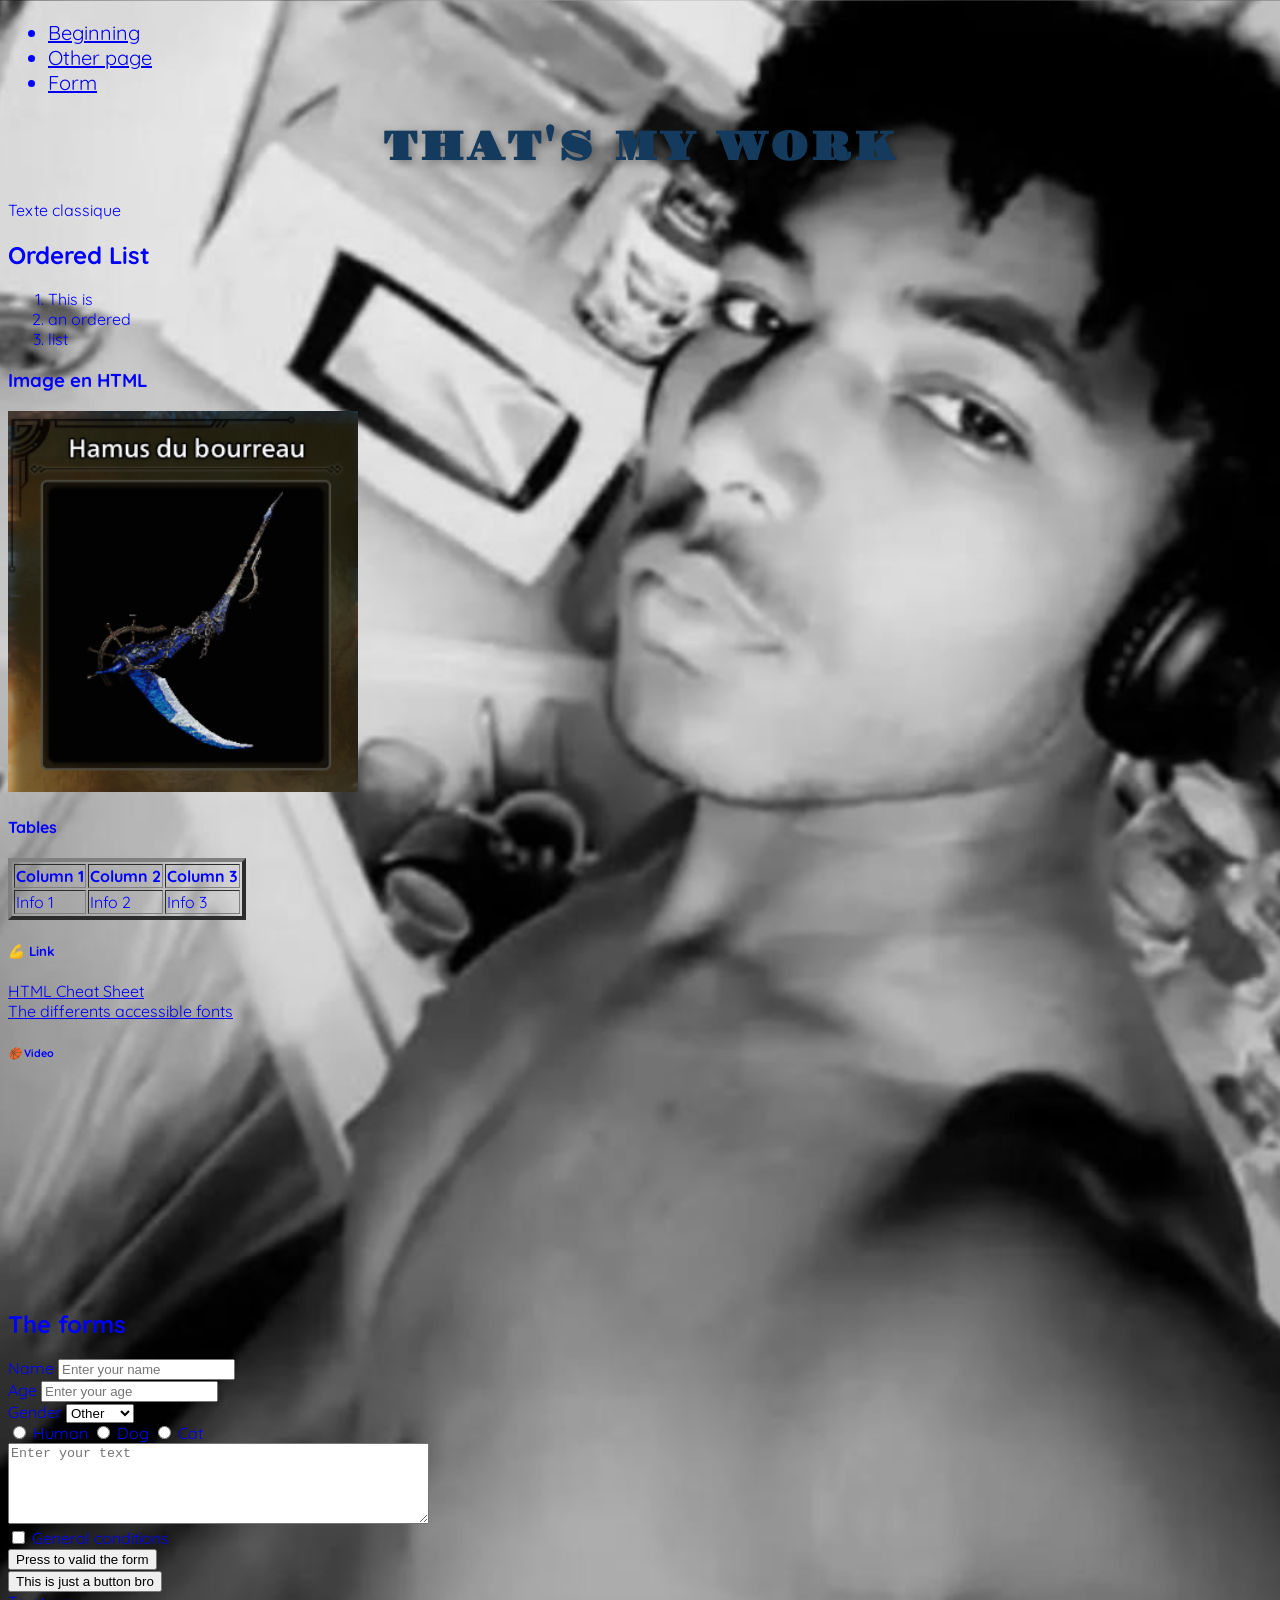
<file: index.html>
<!DOCTYPE html>
<html lang="en">

<head>
    <meta charset="UTF-8">
    <meta name="viewport" content="width=device-width, initial-scale=1.0">
    <title>Learning HTML</title>
    <!-- Logo -->
    <link rel="shortcut icon" href="./png/html_logo.png">
    <link rel="stylesheet" href="./css/style.css">
</head>

<body>
    <nav>
        <!-- UL = Unordered List -->
         <ul>
            <li><a href="/">Beginning</a></li>
            <li><a href="/index2.html">Other page</a></li>
            <!-- #forms = id of a section or another div -->
            <li><a href="#forms">Form</a></li>
         </ul>
    </nav>

    <header>
        <!-- Un seul H1 par page -->
         <h1>That's my work</h1>
         <p>Texte classique</p>
    </header>

    <main>
        <section>
            <h2>Ordered List</h2>
            <ol>
                <li>This is</li>
                <li>an ordered</li>
                <li>list</li>
            </ol>
        </section>

        <section>
            <h3>Image en HTML</h3>
            <img src="./png/LongSword.png" alt="LongSword_MHW">

            <div>
                <h4>Tables</h4>
                <table border="4">
                    <thead>
                        <!-- "Table Row" = tr -->
                        <tr>
                            <!-- "Table Head Columns" = th -->
                            <th>Column 1</th>
                            <th>Column 2</th>
                            <th>Column 3</th>
                        </tr>
                    </thead>

                    <tbody>
                        <tr>
                            <!-- "Table Columns" = td -->
                            <td>Info 1</td>
                            <td>Info 2</td>
                            <td>Info 3</td>
                        </tr>
                    </tbody>
                </table>
            </div>

            <div>
                <h5> <i>&#128170;</i> Link</h5>
                <!-- target="_blank" open the link in a new tab -->
                <a href="https://htmlcheatsheet.com" target="_blank">HTML Cheat Sheet</a>
                <br>
                <a href="https://fonts.google.com" target="_blank">The differents accessible fonts</a>
            </div>

            <div>
                <h6> <i>&#127936;</i> Video</h6>
                <a href="https://pixabay.com/fr/videos/basketball-cerceau-rapporter-urbain-208442/" target="_blank">
                    <video src="./mp4/Bucket.mp4" height="200" autoplay muted loop></video>
                </a>
            </div>
        </section>

        <section id="forms">
            <h2>The forms</h2>
            <form>
                <!-- label = nom de l'input -->
                <!-- for = to relate the label with the input with an id -->
                <label for="name">Name</label>
                <input type="text" id="name" placeholder="Enter your name">
                <br>
                <label for="age">Age</label>
                <input type="number" id="age" placeholder="Enter your age">
                <br>
                <label for="gender">Gender</label>
                <select id="gender">
                    <option value="Man">Man</option>
                    <option value="Woman">Woman</option>
                    <!-- selected="selected" = initial value -->
                    <option selected="selected" value="Other">Other</option>
                </select>

                <div>
                    <!-- name="type" = relate all inputs -->
                    <input type="radio" name="type" id="human">
                    <label for="human">Human</label>

                    <input type="radio" name="type" id="dog">
                    <label for="dog">Dog</label>

                    <input type="radio" name="type" id="cat">
                    <label for="cat">Cat</label>
                </div>

                <!-- cols = width | rows = height -->
                <textarea id="text" placeholder="Enter your text" cols="50" rows="5"></textarea>
                <br>
                <input type="checkbox" id="cgv">
                <label for="cgv">General conditions</label>
                <br>
                <input type="submit" value="Press to valid the form">
            </form>
            <button>This is just a button bro</button>
        </section>
    </main>

    <footer>
        <!-- download="ThisIsATest = name of the download -->
        <a href="./dowload/test.txt" download="ThisIsATest">Trust me</a>
    </footer>
</body>
</html>
</file>
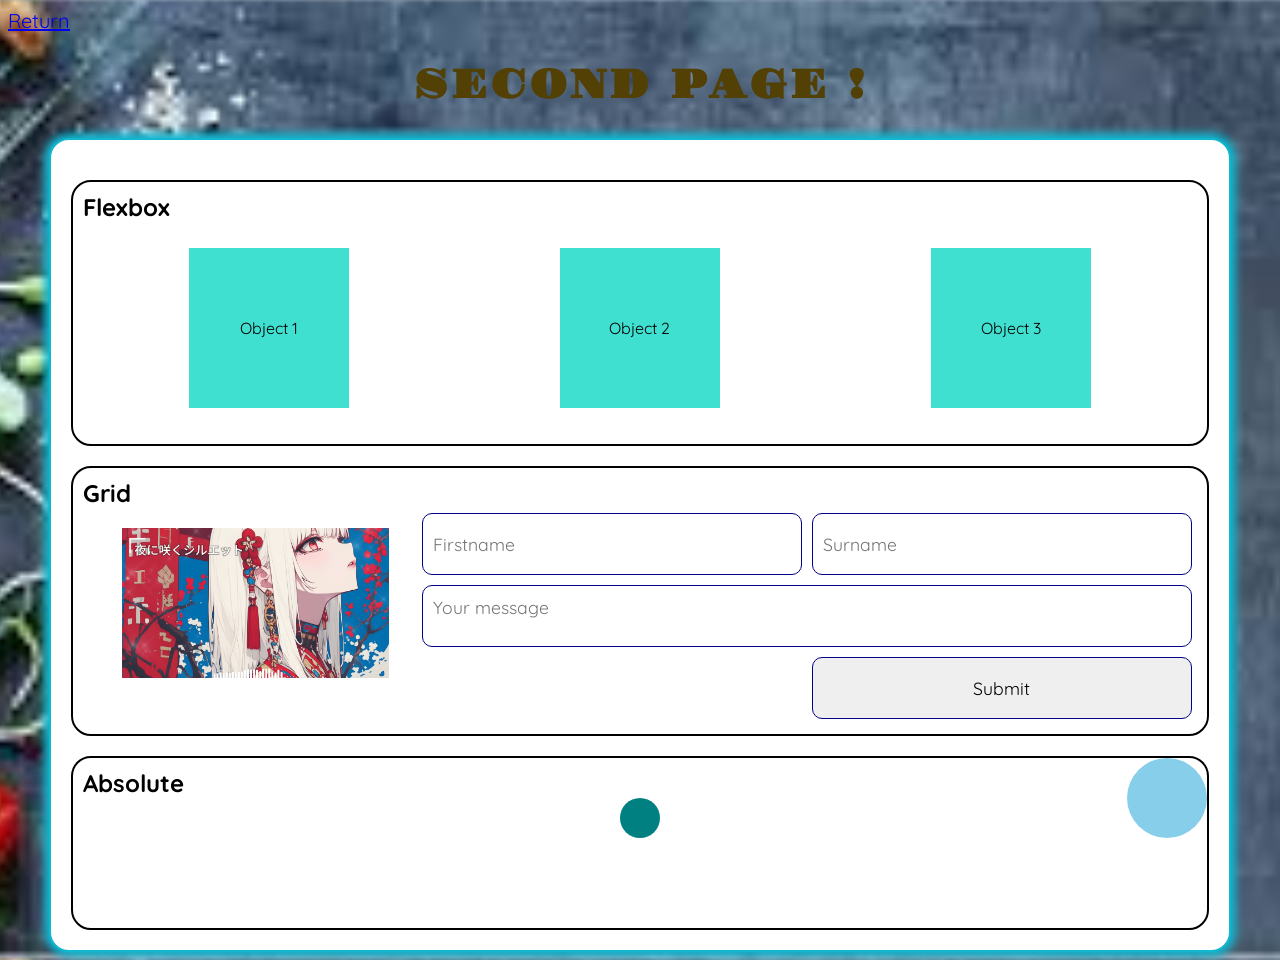
<file: index2.html>
<!DOCTYPE html>
<html lang="en">
<head>
    <meta charset="UTF-8">
    <meta name="viewport" content="width=device-width, initial-scale=1.0">
    <title>Learning HTML</title>
    <link rel="shortcut icon" href="./png/html_logo.png">
    <link rel="stylesheet" href="./css/style2.css">
</head>
<body>
    <nav>
        <a href="./index.html">Return</a>
    </nav>

    <header>
        <h1>Second page !</h1>
    </header>

    <main>
        <div class="flexbox">
            <h2>Flexbox</h2>
            <ul>
                <li>Object 1</li>
                <li>Object 2</li>
                <li>Object 3</li>
            </ul>
        </div>

        <div class="grid">
            <h2>Grid</h2>
            <div class="grid-container">
                <img src="./png/White_Girl.png" alt="White_Girl">
                <form action="">
                    <input type="text" id="firstname" placeholder="Firstname">
                    <input type="text" id="surname" placeholder="Surname">
                    <textarea cols="30" rows="10" placeholder="Your message"></textarea>
                    <input type="submit" value="Submit" id="btn-submit">
                </form>
            </div>
        </div>

        <div class="absolute">
            <h2>Absolute</h2>
            <span id="circle1"></span>
            <span id="circle2"></span>
        </div>
    </main>
</body>
</html>
</file>
<file: css/style.css>
/* Font : Gravitas One --> directly from a site */
@import url('https://fonts.googleapis.com/css2?family=Gravitas+One&display=swap');

/* To not depend of a site, directly download the font and give it any name */
@font-face {
    font-family: "Quicksand";
    src: url(./font/Quicksand-VariableFont_wght.ttf);
}

body {
    font-family: "Quicksand", sans-serif;
    background: url(../png/ME.png) center/cover;
    /* vh = cover perfectly the user screen */
    min-height: 100vh;
    color: blue;
    
}

nav {
    font-size: 20px;
}

nav:hover {
    cursor: pointer;
}

h1 {
    text-transform: uppercase;
    letter-spacing: 3px;
    text-align: center;
    /* 1rem = 16px */
    font-size: 2.5rem;
    text-shadow: 3px 3px 8px #00000057;
    color: rgb(20, 59, 94);
    font-family: "Gravitas One", sans-serif;
}
</file>
<file: css/style2.css>
/* Font : Gravitas One --> directly from a site */
@import url('https://fonts.googleapis.com/css2?family=Gravitas+One&display=swap');

/* To not depend of a site, directly download the font and give it any name */
@font-face {
    font-family: "Quicksand";
    src: url(./font/Quicksand-VariableFont_wght.ttf);
}

body {
    font-family: "Quicksand", sans-serif;
    background: url(../png/Cooked.jpg) center/cover;
    /* vh = cover perfectly the user screen */
    min-height: 100vh;
}

nav {
    font-size: 20px;
}

nav:hover {
    cursor: pointer;
}

h1 {
    text-transform: uppercase;
    letter-spacing: 3px;
    text-align: center;
    /* 1rem = 16px */
    font-size: 2.5rem;
    color: rgb(82, 64, 5);
    font-family: "Gravitas One", sans-serif;
}

main {
    min-height: 500px;
    width: 90%;
    background-color: white;
    margin: auto;
    padding: 20px;
    border: 2px solid rgb(17, 182, 207);
    border-radius: 20px;
    box-shadow: 0 0 9px 5px rgb(17, 182, 207);
}

h2 {
    margin: 0;
}

.flexbox, 
.grid,
.absolute {
    border: 2px solid black;
    border-radius: 20px;
    padding: 10px;
    margin-top: 20px;
    min-height: 150px;
}


/* FLEX */
.flexbox ul {
    padding: 0;
    display: flex;
    justify-content: space-around;

}

.flexbox li {
    list-style: none;
    height: 160px;
    width: 160px;
    margin: 10px;
    background: turquoise;
    /* Center a unique element */
    display: flex;
    justify-content: center;
    align-items: center;
}


/* GRID */
.grid-container {
    display: grid;
    grid-template-columns: 30% 70%;
}

.grid img {
    width: 80%;
    margin: 20px auto;
    padding-left: 10px;
}

.grid form {
    display: grid;
    /* 2 equal columns */
    grid-template-columns: 1fr 1fr;
    /* 3 equal rows */
    grid-template-rows: 1fr 1fr 1fr;
    /* Manually make the grid */
    grid-template-areas:
        "i1 i2"
        "ta ta"
        "vi bt";
}

input, textarea {
    margin: 5px;
    padding: 10px;
    border: 1px solid darkblue;
    font-size: 1.1rem;
    font-family: "Quicksand";
    border-radius: 10px;
}

textarea {
    /* ta and others are reffered before */
    grid-area: ta;
    height: 40px;
    /* Avoid the user actions */
    resize: none;
}

#btn-submit {
    grid-area: bt;
    cursor: pointer;
    transition: 0.3s;
}

#btn-submit:hover {
    background: cyan;
}


/* ABSOLUTE */
.absolute {
    /* Child element contained in .absolute */
    position: relative;
}

#circle1 {
    height: 80px;
    width: 80px;
    background: skyblue;
    position: absolute;
    border-radius: 150px;
    /* Setting position of the circle in the parent area*/
    top: 0;
    right: 0;
}

#circle2 {
    height: 40px;
    width: 40px;
    border-radius: 150px;
    background: teal;
    position: absolute;
    /* The center is at its left, not its center */
    left: 50%;
    /* Decal it for 50% of its length */
    transform: translate(-50%);
}
</file>
